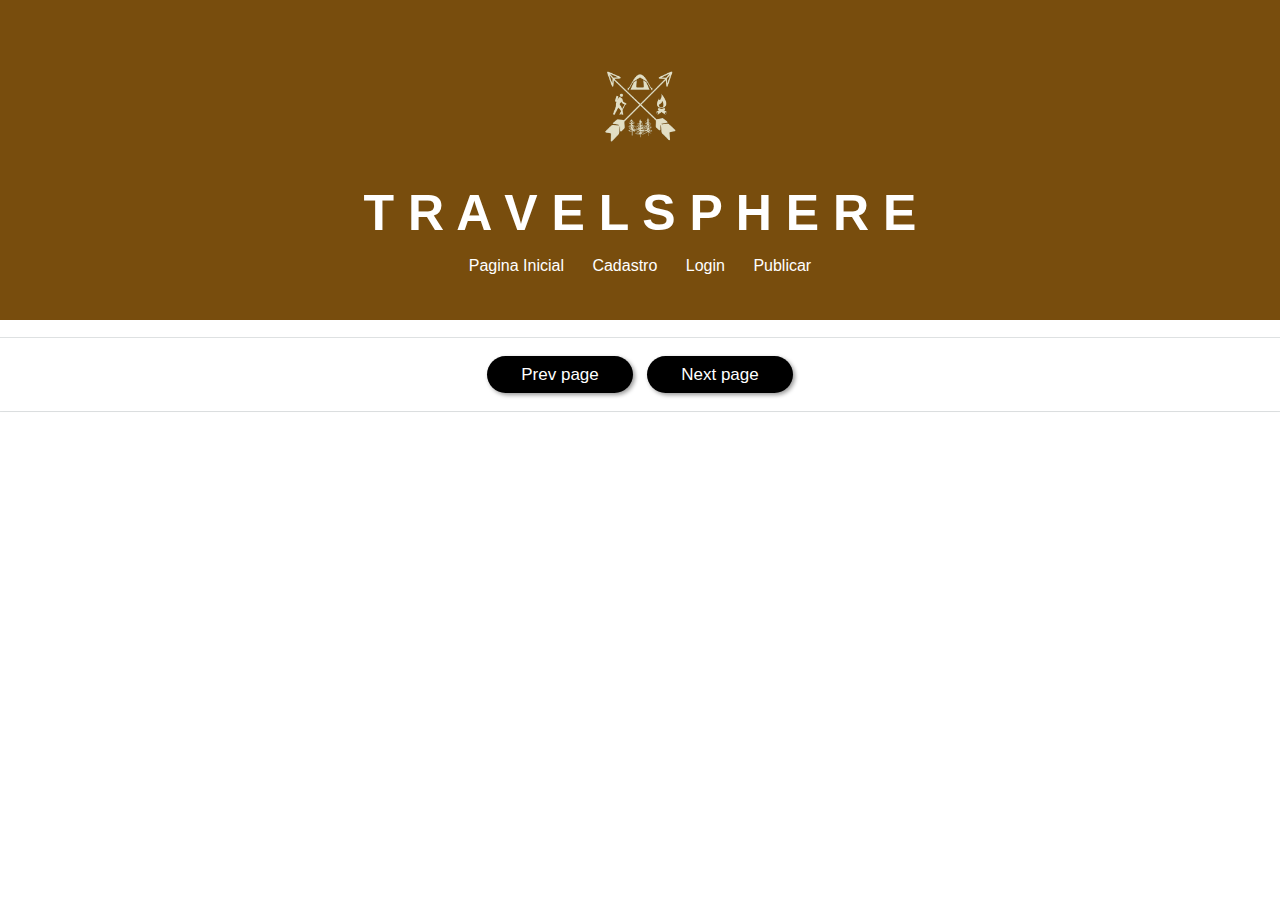
<file: Blog/blog.html>
<!DOCTYPE html>
<html lang="pt-br">

<head>
    <meta charset="UTF-8">
    <meta name="viewport" content="width=device-width, initial-scale=1.0">
    <link rel="stylesheet" href="blog.css">
    <title>TravelSphere</title>
</head>

<body>
    <header class="header">
        <div class="imgLogo"><img src="../Assets/img/Logo.png" width="150px" height="150px" alt=""></div>
        <div class="logo">
            <h1>T R A V E L S P H E R E</h1>
        </div>
        <div class="menu">
            <a href="#">Pagina Inicial</a>
            <a href="../cadastro/cadastro.html">Cadastro</a>
            <a href="../login/login.html">Login</a>
            <a href="../publicar/publicar.html">Publicar</a>
        </div>
    </header>
    <main class="row">
        <div class="feed"></div>
    </main>
    <footer>
        <div class="footer-btns">
            <button id="btn-prev">Prev page</button>
            <button id="btn-next">Next page </button>
        </div>
    </footer>

    <script src='blog.js'></script>
</body>

</html>
</file>
<file: Blog/blog.css>
* {
    margin: 0;
    padding: 0;
    box-sizing: border-box;
}

body {
    background-color: white;
    font-family: 'Trebuchet MS', 'Lucida Sans Unicode', 'Lucida Grande', 'Lucida Sans', Arial, sans-serif;
}

.branco {
    color: white;
}

.header {
    background-color: rgb(120, 77, 13);
    text-align: center;
    padding: 30px;
}

h1 {
    color: white;
    font-size: 50px;
    font-family: 'Franklin Gothic Medium', 'Arial Narrow', Arial, sans-serif;
}

.btn:hover {
    color: rgb(0, 0, 0);
}

.menu,
.logo {
    padding-bottom: 15px;
}

a,
a:visited {
    color: white;
    text-decoration: none;
    padding: 8px 12px;
}

a:hover {
    background-color: white;
    color: rgb(120, 77, 13);
}

.leftcolumn {
    width: 100%;
}

.fakeimg {
    background-color: #aaa;
    width: 100%;
    padding: 20px;
}

.card {
    background-color: rgb(120, 77, 13);
    padding: 20px;
    margin-top: 20px;
    width: 80%;
    display: flex;
    text-align: center;
    flex-direction: column;
    position: relative;
    left: 10%;
}

.row:after {
    content: "";
    display: table;
    clear: both;
}

.header-post {
    padding: 12px 0;
}

.header-post ul {
    display: flex;
    align-items: center;
    justify-content: space-between;
}

section {
    display: flex;
    flex-direction: column;
    justify-content: center;
    gap: 16px;
}

#text-content {
    font-size: 18px;
    font-weight: 500;
}

#name {
    font-size: 26px;
}

.img-content {
    width: 498px;
    height: 434px;
    background-color: gray;
    border-radius: 30px;
}

#avatar-align {
    display: flex;
    align-items: center;
    gap: 14px;
}

#avatar {
    height: 60px;
    width: 60px;
}

#tres-pontos {
    height: 32px;
    width: 32px;
    margin-right: 10px;
}

footer {
    display: flex;
    justify-content: center;
    align-items: center;
    padding: 18px 0;
    margin-top: 18px;
    box-shadow: rgba(0, 0, 0, 0.02) 0px 1px 3px 0px, #dee1e2 0px 0px 0px 1px;
}

.footer-btns button {
    margin: 0 5px;
    font-size: 17px;
    padding: 0.5em 2em;
    border: transparent;
    box-shadow: 2px 2px 4px rgba(0, 0, 0, 0.4);
    background: black;
    color: white;
    border-radius: 30px;
    cursor: pointer;
}


@media screen and (max-width: 800px) {

    .leftcolumn,
    .rightcolumn {
        width: 100%;
        padding: 0;
    }
}

.feed {
    display: flex;
    flex-direction: column;
    justify-content: center;
    align-items: center;
    gap: 40px;
}

.post {
    border: #EFF3F4 1px solid;
    width: 600px;
    border-radius: 30px;
    padding: 20px 50px;
    box-shadow: rgba(0, 0, 0, 0.02) 0px 1px 3px 0px, #EFF3F4 0px 0px 0px 1px;
}

/* HEADER POST  */

.header-post {
    padding: 12px 0;
}

.header-post ul {
    display: flex;
    align-items: center;
    justify-content: space-between;
}

section {
    display: flex;
    flex-direction: column;
    justify-content: center;
    gap: 16px;
}

#text-content {
    font-size: 18px;
    font-weight: 500;
}

#name {
    font-size: 26px;
}

.img-content {
    width: 498px;
    height: 434px;
    background-color: gray;
    border-radius: 30px;
}
.img-content img {
    width: 100%;
    height: 100%;
    background-color: gray;
    border-radius: 30px;
}

#avatar-align {
    display: flex;
    align-items: center;
    gap: 14px;
}

#avatar {
    height: 60px;
    width: 60px;
}

#tres-pontos {
    height: 32px;
    width: 32px;
    margin-right: 10px;
}

/*  FIM DO POST  */

.actions {
    height: 50px;
    width: 498px;
}

.button {
    text-decoration: none;
    border: none;
    background-color: white;
    height: 30px;
}

.actions img {
    height: 45px;
    width: 45px;
}

footer {
    display: flex;
    justify-content: center;
    align-items: center;
    padding: 18px 0;
    margin-top: 18px;
    box-shadow: rgba(0, 0, 0, 0.02) 0px 1px 3px 0px, #dee1e2 0px 0px 0px 1px;
}

.footer-btns button {
    margin: 0 5px;
    font-size: 17px;
    padding: 0.5em 2em;
    border: transparent;
    box-shadow: 2px 2px 4px rgba(0, 0, 0, 0.4);
    background: black;
    color: white;
    border-radius: 30px;
    cursor: pointer;
}
</file>
